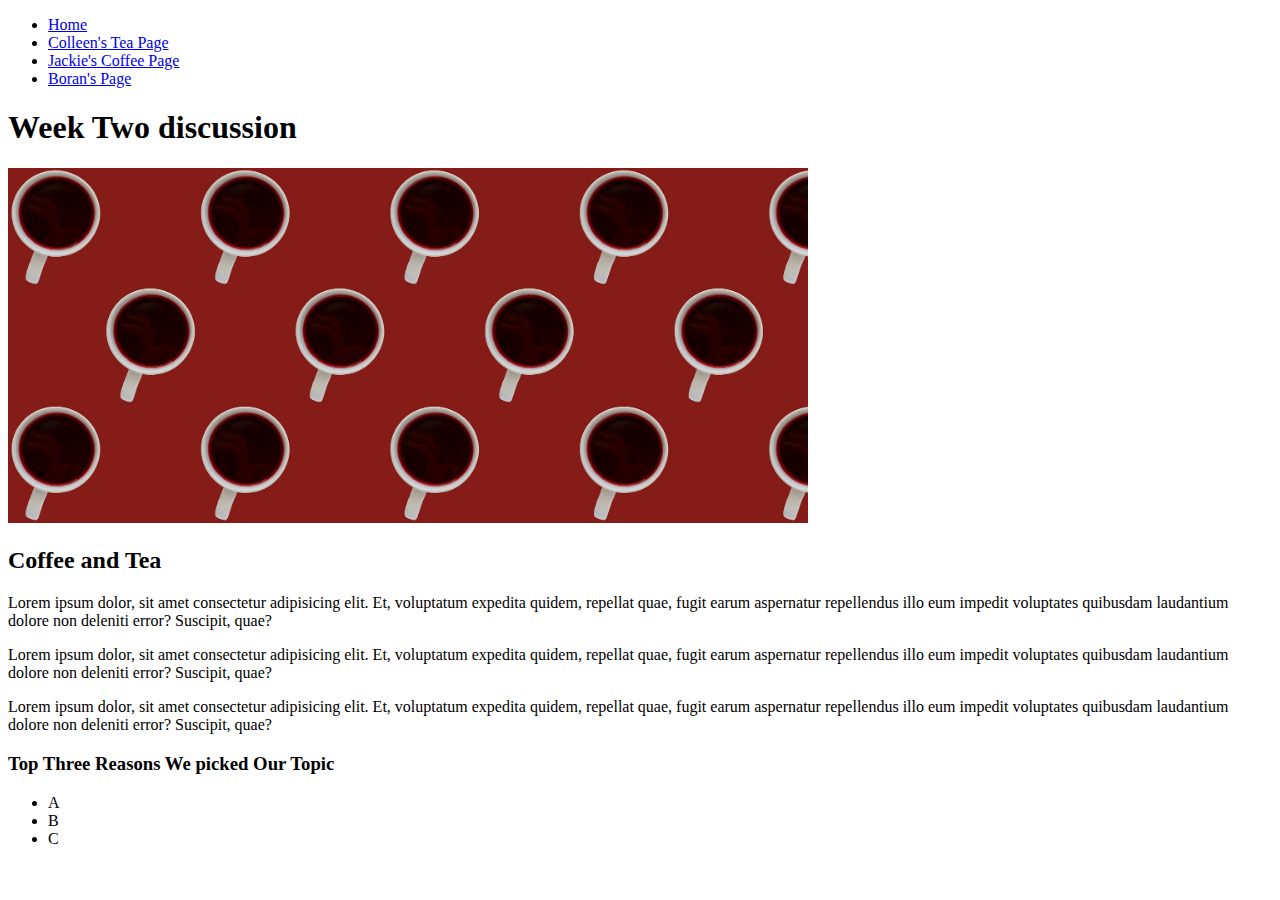
<file: index.html>
<!DOCTYPE html>
<html lang="en">
<head>
    <meta charset="UTF-8">
    <meta http-equiv="X-UA-Compatible" content="IE=edge">
    <meta name="viewport" content="width=device-width, initial-scale=1.0">
    <!-- <link rel="stylesheet" href="css/html5reset.css"> -->
    <!-- <link rel="stylesheet" href="css/student1.css"> -->
    <!-- <link rel="stylesheet" href="css/student2.css"> -->
    <!-- <link rel="stylesheet" href="css/student3.css"> -->
    <title>Week 2 Discussion</title>
</head>
<body>
    <header>
        <nav>
            <ul>
                <li><a href = "index.html">Home</a></li>
                <li><a href="colleen.html">Colleen's Tea Page</a></li>
                <li><a href="jackie.html">Jackie's Coffee Page</a></li>
                <li><a href="Boran_Yang.html">Boran's Page</a></li>
            </ul>
        </nav>
        <h1>Week Two discussion</h1>
        <img src = "images/cover_image.jpg" width="800" alt = "">
    </header>

    <main>
        <h2>Coffee and Tea</h2>
        <p> Lorem ipsum dolor, sit amet consectetur adipisicing elit. Et, voluptatum expedita quidem, repellat quae, fugit earum aspernatur repellendus illo eum impedit voluptates quibusdam laudantium dolore non deleniti error? Suscipit, quae?
        </p>
        <p> Lorem ipsum dolor, sit amet consectetur adipisicing elit. Et, voluptatum expedita quidem, repellat quae, fugit earum aspernatur repellendus illo eum impedit voluptates quibusdam laudantium dolore non deleniti error? Suscipit, quae?
        </p>
        <p> Lorem ipsum dolor, sit amet consectetur adipisicing elit. Et, voluptatum expedita quidem, repellat quae, fugit earum aspernatur repellendus illo eum impedit voluptates quibusdam laudantium dolore non deleniti error? Suscipit, quae?
        </p>
        <h3>Top Three Reasons We picked Our Topic</h3>
        <ul>
            <li>A</li>
            <li>B</li>
            <li>C</li>
        </ul>
    </main>

</body>
</html>
</file>
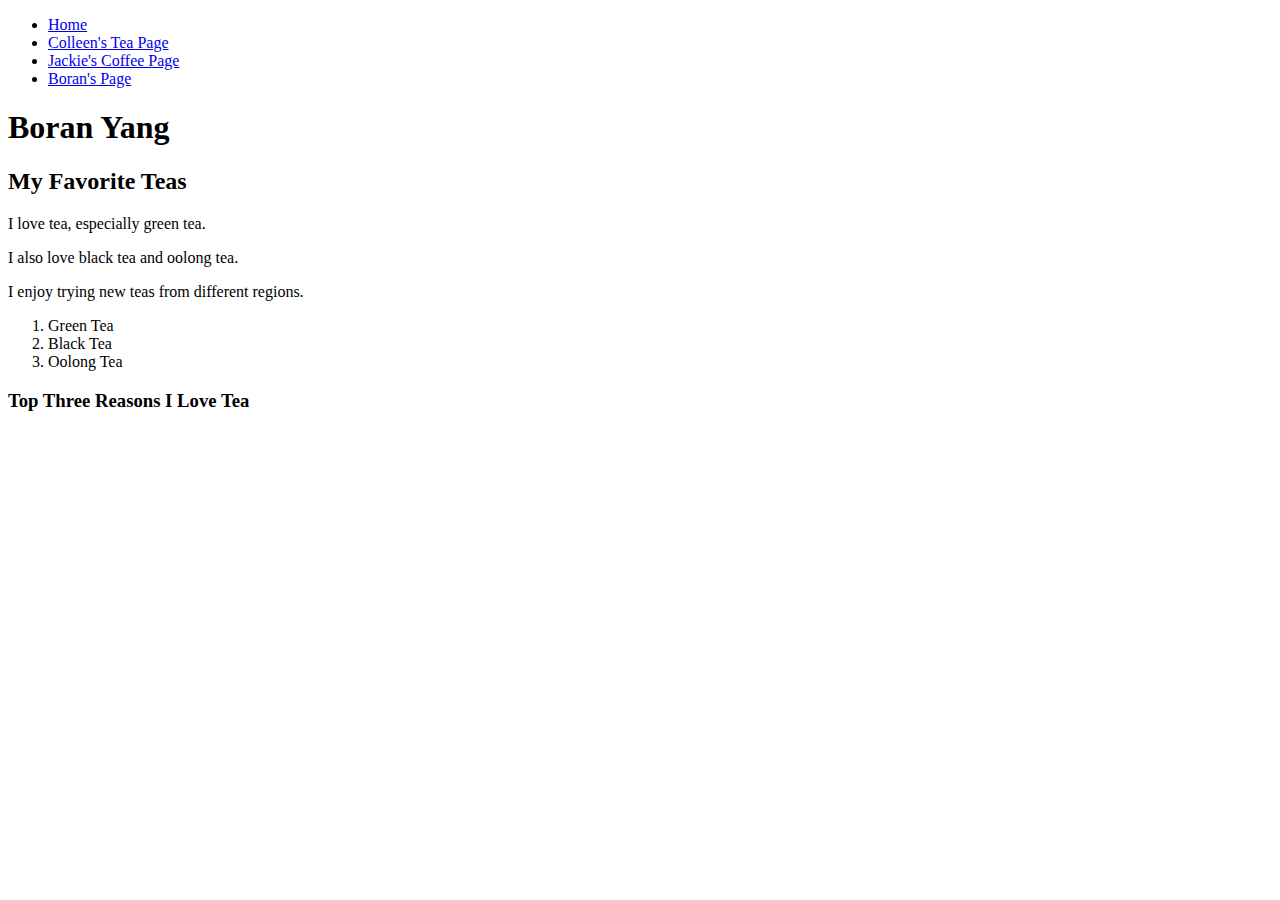
<file: Boran_Yang.html>
<!DOCTYPE html>
<html lang="en">
<head>
    <meta charset="UTF-8">
    <meta name="viewport" content="width=device-width, initial-scale=1.0">
    <title>Boran Yang</title>
</head>
<body>
    <header>
        <nav>
            <ul>
                <li><a href = "index.html">Home</a></li>
                <li><a href="colleen.html">Colleen's Tea Page</a></li>
                <li><a href="jackie.html">Jackie's Coffee Page</a></li>
                <li><a href="Boran_Yang.html">Boran's Page</a></li>
            </ul>
        </nav>
        <h1>Boran Yang</h1>
    </header>

<main>
    <h2>My Favorite Teas</h2>
    <section>
    <p> I love tea, especially green tea. </p>
    <p> I also love black tea and oolong tea. </p>
    <p> I enjoy trying new teas from different regions. </p>
    <src="images/tea.jpg" alt="A cup of tea">
    <src="images/tea2.jpg" alt="A cup of tea2">
    <ol>
        <li>Green Tea</li>
        <li>Black Tea</li>
        <li>Oolong Tea</li>
    </ol>
    </section>
    <h3>Top Three Reasons I Love Tea</h3>
</main>
</body>
</html>
</file>
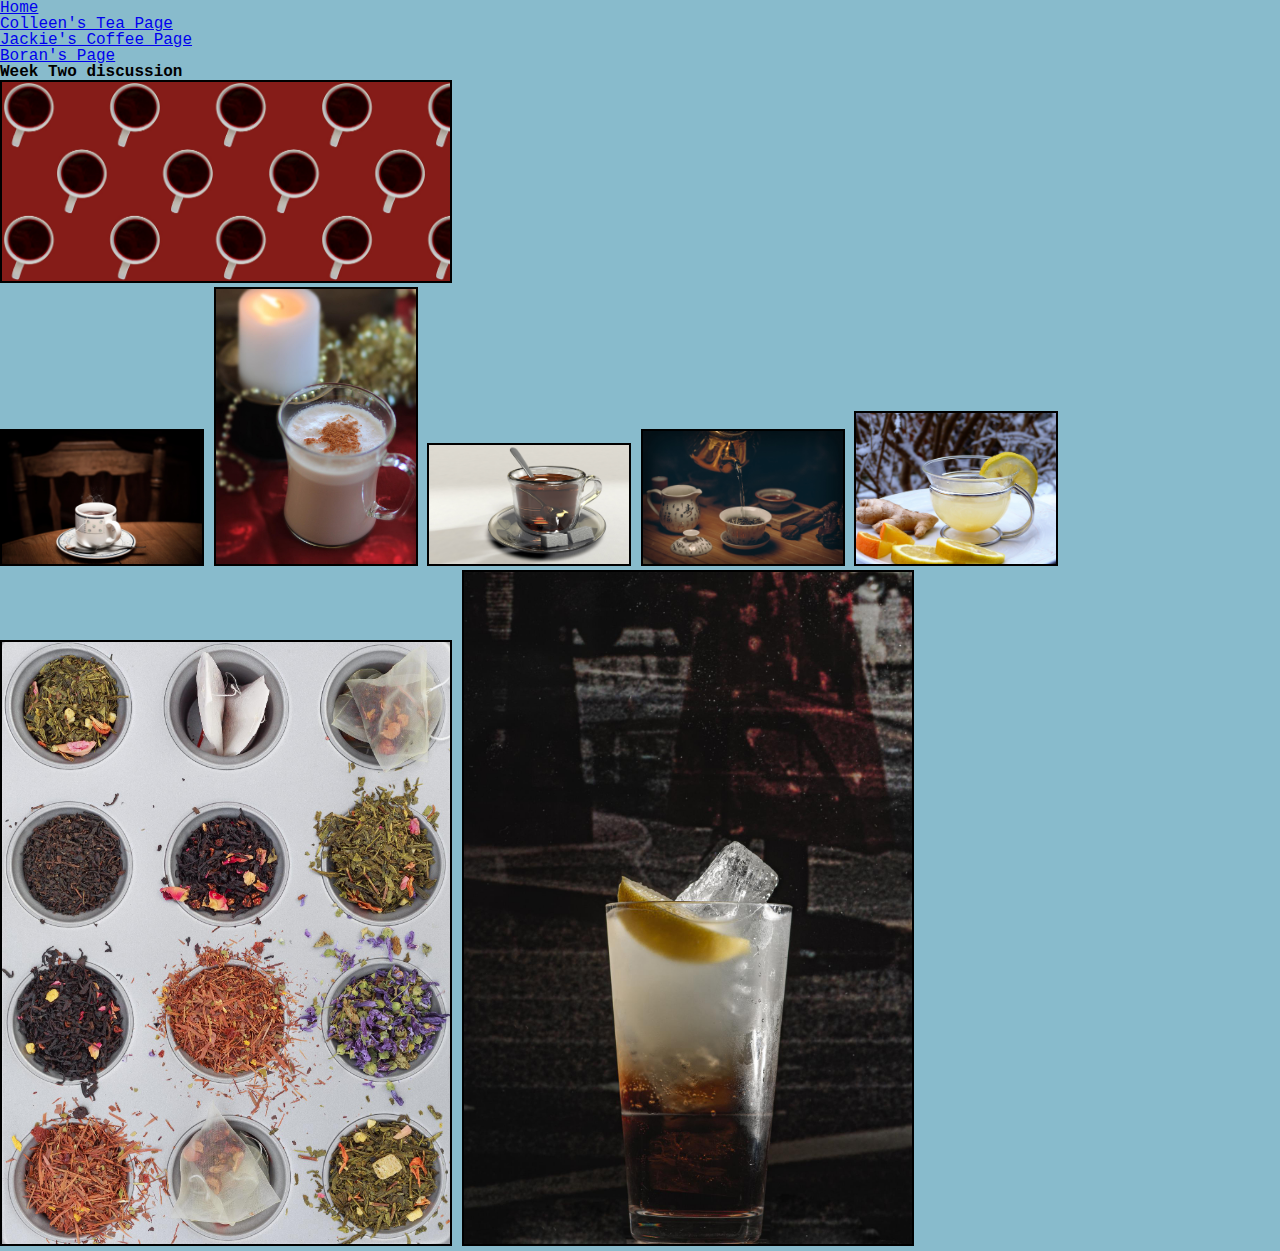
<file: colleen.html>
<!DOCTYPE html>
<html lang="en">
<head>
    <meta charset="UTF-8">
    <meta http-equiv="X-UA-Compatible" content="IE=edge">
    <meta name="viewport" content="width=device-width, initial-scale=1.0">
    <link rel="stylesheet" href="css/html5reset.css">
    <link rel="stylesheet" href="css/style.css">
    <title>Teas</title>
</head>
<body>
    <header>
        <nav>
            <ul>
                <li><a href = "index.html">Home</a></li>
                <li><a href="colleen.html">Colleen's Tea Page</a></li>
                <li><a href="jackie.html">Jackie's Coffee Page</a></li>
                <li><a href="Boran_Yang.html">Boran's Page</a></li>
            </ul>
        </nav>
        <h1>Week Two discussion</h1>
        <img src = "images/cover_image.jpg" width="800" alt = "">
    </header>

    <main>
        <img src="images/black_tea.jpg" width = "200" alt="fancy tea mug with black_tea">
        <img src="images/chai_tea.jpg"  width = "200" alt="an indian chai">
        <img src="images/english_breakfast.jpg" width = "200" alt="a dark tea option">
        <img src="images/green_tea.jpg" width = "200" alt="a loose leaf green tea">
        <img src="images/lemon_ginger_tea.jpg" width = "200" alt="light tea with lemon and ginger">
        <img src="images/tea_collection.jpg" alt="collection of loose leaf tea">
        <img src="images/long_island_ice_tea.jpg" alt="a icy Long Island tea (alcoholic)">

    </main>
</body>
</html>
</file>
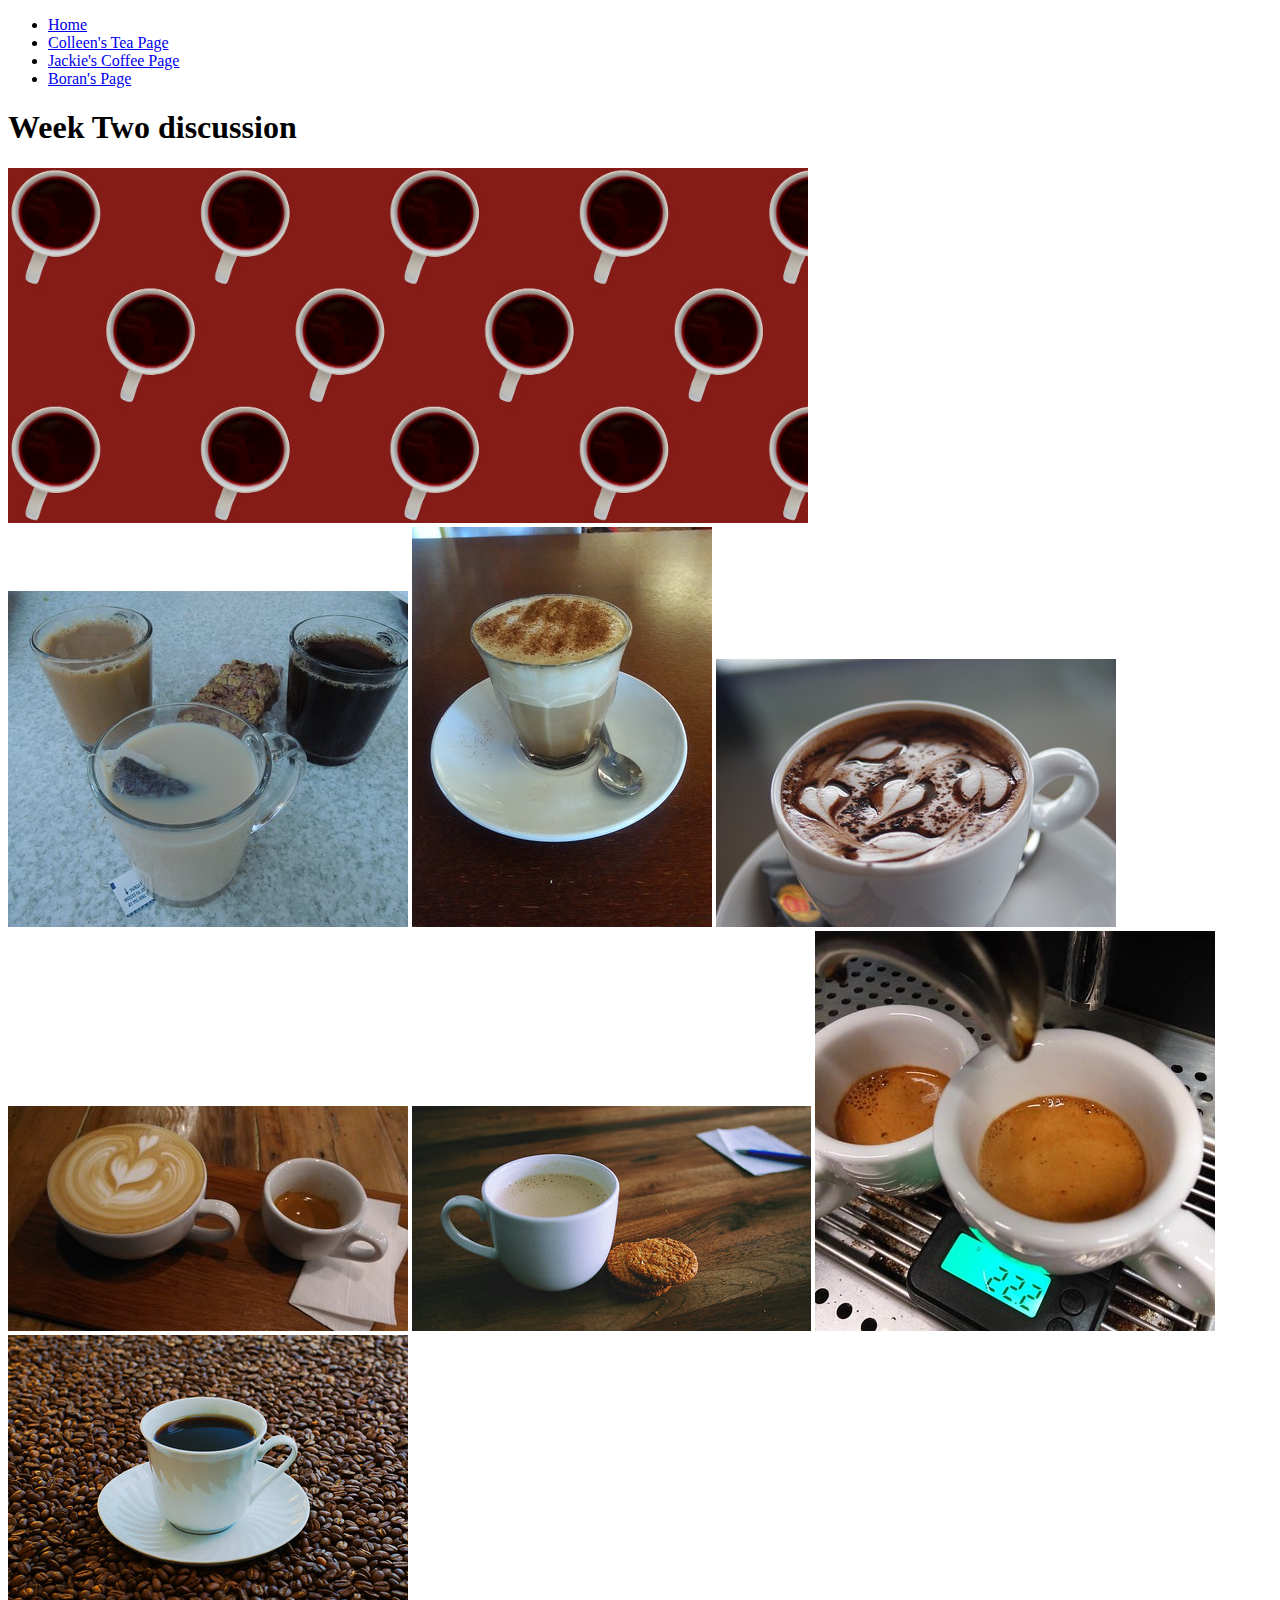
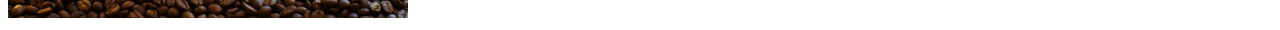
<file: jackie.html>
<!DOCTYPE html>
<html lang="en">
<head>
    <meta charset="UTF-8">
    <meta http-equiv="X-UA-Compatible" content="IE=edge">
    <meta name="viewport" content="width=device-width, initial-scale=1.0">
    <!-- <link rel="stylesheet" href="css/html5reset.css"> -->
    <!-- <link rel="stylesheet" href="css/student1.css"> -->
    <!-- <link rel="stylesheet" href="css/student2.css"> -->
    <!-- <link rel="stylesheet" href="css/student3.css"> -->
    <title>Coffee</title>
</head>
<body>
    <header>
        <nav>
            <ul>
                <li><a href = "index.html">Home</a></li>
                <li><a href="colleen.html">Colleen's Tea Page</a></li>
                <li><a href="jackie.html">Jackie's Coffee Page</a></li>
                <li><a href="Boran_Yang.html">Boran's Page</a></li>
            </ul>
        </nav>
        <h1>Week Two discussion</h1>
        <img src = "images/cover_image.jpg" width="800" alt = "">
    </header>
    <main>
        <img src="images/coffee1.jpg" alt="3 cups of coffee one with cream, one without, and a cookie">
        <img src="images/coffee2.jpg" alt="flat white coffee with a small spoon on a saucer">
        <img src="images/coffee3.jpg" alt="cappuccino with small hearts drawn on the top in milk foam">
        <img src="images/coffee4.jpg" alt="two cups of coffee one is a large latte with a heart in the milk foam the other is a small shot of espresso">
        <img src="images/coffee5.jpg" alt="cup of hot coffee with lots of milk and three oatmeal cookies">
        <img src="images/coffee8.jpg" alt="two shots of espresso being extracted into small cups">
        <img src="images/coffee9.jpg" alt="cup of black coffee sitting on a bed of coffee beans">
       
    </main>
    
</body>
</html>
</file>
<file: css/style.css>
body{
    background-color: rgb(136, 187, 204);
    font-family: 'Courier New', Courier, monospace;
}

h1, h2, h3{
    font-weight: bold;
    color:black;
}
img{
    max-width: 35%;
    margin: auto;
    border: 2px solid black;
}
</file>
